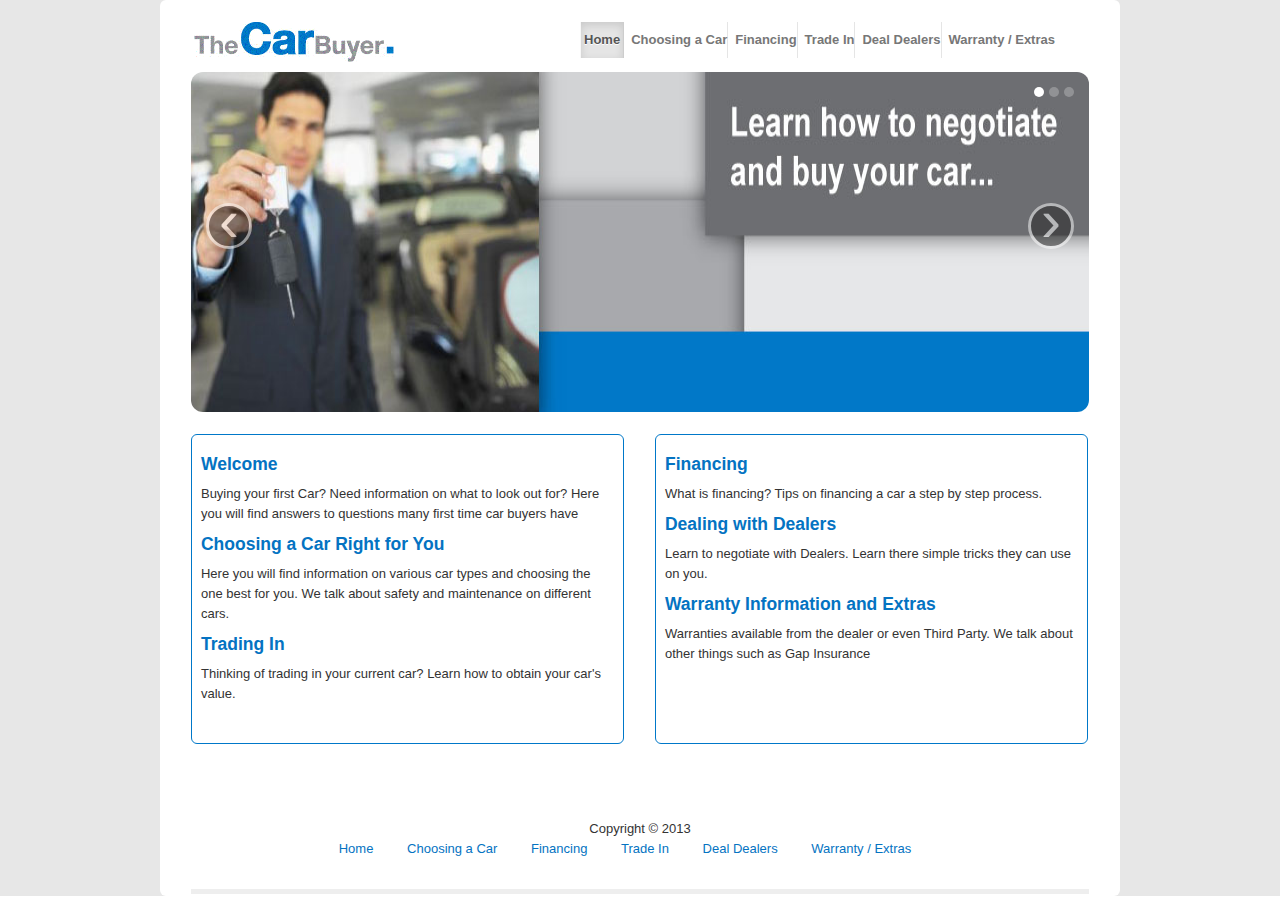
<file: index.html>
<!DOCTYPE html>
<!--[if lt IE 7]>      <html class="no-js lt-ie9 lt-ie8 lt-ie7"> <![endif]-->
<!--[if IE 7]>         <html class="no-js lt-ie9 lt-ie8"> <![endif]-->
<!--[if IE 8]>         <html class="no-js lt-ie9"> <![endif]-->
<!--[if gt IE 8]><!--> <html class="no-js"> <!--<![endif]-->
    <head>
        <meta charset="utf-8">
        <meta http-equiv="X-UA-Compatible" content="IE=edge,chrome=1">
        <title></title>
        <meta name="description" content="">
        <meta name="viewport" content="width=device-width">

     
    </style>
        
        <!-- Place favicon.ico and apple-touch-icon.png in the root directory -->

        <link rel="stylesheet" href="css/normalize.css">
        <link rel="stylesheet" href="css/main.css">
   	    <link href="css/bootstrap.css" rel="stylesheet">
        <link href="css/bootstrap-responsive.css" rel="stylesheet">
        <script src="js/vendor/modernizr-2.6.2.min.js"></script>
    </head>
    <body>
        <!--[if lt IE 7]>
            <p class="chromeframe">You are using an <strong>outdated</strong> browser. Please <a href="http://browsehappy.com/">upgrade your browser</a> or <a href="http://www.google.com/chromeframe/?redirect=true">activate Google Chrome Frame</a> to improve your experience.</p>
        <![endif]-->

        <!-- Add your site or application content here -->
        <div class="body-container">        
       		 <div class="header">
        		
           			<div class="logo" >
           				       			          			
           			</div>
           			<div class="navigation"> 
           			<div class="navbar">
      					<div class="navbar-inner">
        					<div class="container">					         	 
					         <div class="nav-collapse collapse">
            					<ul class="nav">
            						<li><img id="logo" src="img/logo5.gif" /></li>
           						   	<li class="active" ><a href="#">Home</a></li>
           						   	<li class="" ><a href="pages/choosingaCar.html">Choosing a Car </a></li>
           						   	<li class="" ><a href="pages/financing.html">Financing </a></li>
           						   	<li class="" ><a href="pages/tradein.html">Trade In </a></li>
           						   	<li class="" ><a href="pages/dealers.html">Deal Dealers</a></li>
           						   	<li class="" ><a href="pages/warranty.html">Warranty / Extras</a></li>
           						   </ul>	
              					</div><!--/.nav-collapse -->
        				   </div>
      					</div>
    				</div>
           		</div>   
        	</div>
        	
        	
        	<div class="banner" >        	
        		<div id="myCarousel" class="carousel slide">
  					<ol class="carousel-indicators" >
    				   	<li data-target="#myCarousel" data-slide-to="0" class="active"></li>
   						 <li data-target="#myCarousel" data-slide-to="1"></li>
   						 <li data-target="#myCarousel" data-slide-to="2"></li>
  					</ol>
    				<div class="carousel-inner" >
    					<div class="active item">
    					<img src="img/banner1.jpg" id="banner1"  />
    					
    					</div>
    					<div class="item"><img src="img/banner2.jpg" id="banner1" /></div>
    					<div class="item"><img src="img/banner3.jpg" id="banner1" /></div>
  					</div>
    				<a class="carousel-control left" href="#myCarousel" data-slide="prev">&lsaquo;</a>
  					<a class="carousel-control right" href="#myCarousel" data-slide="next">&rsaquo;</a>
				</div>   	
        	</div>        	       	
        
        
       <div class="bottom-links">
        <div class="bottom1">
          <h4><a href="index.html">Welcome</a></h4>
          <p> Buying your first Car? Need information on what to look out for? Here you will find  answers to questions many first time car buyers have </p>

          <h4><a href="pages/choosingaCar.html" >Choosing a Car Right for You</a></h4>
          <p> Here you will find information on various car types and choosing the one best for you. We talk about safety and maintenance on different cars.</p></p>

          <h4><a href="pages/tradein.html" >Trading In</a></h4>
          <p>Thinking of trading in your current car? Learn how to obtain your car's value.</p>
        </div>

        <div class="bottom2">
          <h4><a href="pages/financing.html" >Financing</a></h4>
         	 <p>What is financing? Tips on financing a car a step by step process.</p>
          <h4><a href="pages/dealers.html" >Dealing with Dealers</a></h4>
          <p>Learn to negotiate with Dealers. Learn there simple tricks they can use on you.</p>

          <h4><a href="pages/warranty.html" >Warranty Information and Extras</a></h4>
          <p>Warranties available from the dealer or even Third Party. We talk about other things such as Gap Insurance</p>
        </div>
        
        </div>
        <div class="footer">
        
        
        Copyright © 2013       <br />     <a href="#">Home</a>
           						   <a href="pages/choosingaCar.html">Choosing a Car </a>
           						   <a href="pages/financing.html">Financing </a>
           						   <a href="pages/tradein.html">Trade In </a>
           						   <a href="pages/dealers.html">Deal Dealers</a>
           						   <a href="pages/warranty.html">Warranty / Extras</a>
        
        
        </div>
        
        
        <hr />
        
      </div>

      




        <script>window.jQuery || document.write('<script src="js/vendor/jquery-1.9.1.min.js"><\/script>')</script>
        <script src="js/plugins.js"></script>
        <script src="js/main.js"></script>



<script src="js/jquery.js"></script>
    <script src="js/bootstrap-carousel.js"></script>
    <script src="js/bootstrap-transition.js"></script>
    <script src="js/bootstrap-alert.js"></script>
    <script src="js/bootstrap-modal.js"></script>
    <script src="js/bootstrap-dropdown.js"></script>
    <script src="js/bootstrap-scrollspy.js"></script>
    <script src="js/bootstrap-tab.js"></script>
    <script src="js/bootstrap-tooltip.js"></script>
    <script src="js/bootstrap-popover.js"></script>
    <script src="js/bootstrap-button.js"></script>
    <script src="js/bootstrap-collapse.js"></script>
    <script src="js/bootstrap-carousel.js"></script>
    <script src="js/bootstrap-typeahead.js"></script>


        
    </body>
    
    
</html>
</file>
<file: css/main.css>
/*
 * HTML5 Boilerplate
 *
 * What follows is the result of much research on cross-browser styling.
 * Credit left inline and big thanks to Nicolas Gallagher, Jonathan Neal,
 * Kroc Camen, and the H5BP dev community and team.
 */

/* ==========================================================================
   Base styles: opinionated defaults
   ========================================================================== */

html,
button,
input,
select,
textarea {
    color: #222;
}

body {
  margin: 0;
  font-family: "Helvetica Neue", Helvetica, Arial, sans-serif;
  font-size: 13px;
 
  line-height: 20px;
  color: #333333;
  background-color: #E7E7E7;
  height: 100%px;
    
}


      .body-container {
    	width: 898px;
  		border-color: black;
 		margin-left: auto;
 		margin-right: auto;
        padding-left: 31px;
 	    padding-right: 31px;
 	    padding-top: 8px ;
 	    background-color: white;
 	    border-radius: 6px 6px 6px 6px;
 	    height: 100%;
 	    
    
      }
      .header {
      	margin-top:31px;
      	margin-bottom: 8px;
      	height: 45px;
      }
      
      .banner {
      	
      	width: 898px;
      	height: 300px;
      	border-radius: 6px 6px 6px 6px;
      }
      
      .bottom-links{
		width: 898px;
  		border-color: black;
 		margin-left: auto;
 		margin-right: auto;
 	    padding-top: 31px ;	  
 	    margin-top: 31px
 	    
      	
      }
      
      
      .bottom-links .bottom1{
      	
      	margin-right: 31px;
      	width: 46%;
        float: left;
        display: table;
        margin-left: auto;
        background-color: white;
        border-radius: 6px 6px 6px 6px;
		height: 290px;
		border: solid 1px #0078c9;
		padding: 1%;
		
 	    }
      .bottom-links .bottom2{
      	
      	margin-left: 31px;
      	width: 46%;	
      	display: table;
      	background-color:white;
      	border-radius: 6px 6px 6px 6px;
     	height: 275px;
     	border: solid 1px #0078c9;
     	padding: 1%;
 		height: 290px;	
      }
      
      #logo {
      	width: 200px;
      	margin-bottom: 0px;
      	margin-right: 180px;
      }
            
      .navbar .navbar-inner {
        padding: 0;
      }
      .navbar .nav {
        margin: 0;
    	white-space:nowrap;
        width: 100%;
        display: table;
      }
      .navbar .nav li {
        float: none;
        padding: 3px;
      }
       .navbar .nav li img{
       	width:200px;
        
        
      }
      .navbar .nav li a {
        font-weight: bold;
        text-align: center;
        border-left: 1px solid rgba(255,255,255,.75);
        border-right: 1px solid rgba(0,0,0,.1);
      }
      .navbar .nav li:first-child a {
        border-left: 0;
        border-radius: 3px 0 0 3px;
      }
      .navbar .nav li:last-child a {
        border-right: 0;
        border-radius: 0 3px 3px 0;
      }
      
          @media (max-width: 979px) {}

      .container.navbar-wrapper {
        margin-bottom: 0;
        width: auto;
      }
      .navbar-inner {
        border-radius: 0;
        margin: -20px 0;
      }
      
      .content-nav{
      	background-color: #E7E7E7;
		height: 250px;
		width: 297px;
		margin-right: 31px;
		float: left;
      	border-radius: 12px 12px 12px 12px;	
  		padding-top: 3px;
  		position: fixed;
      	
      }
      
      .content-nav li{
      	background-color: white;
      	color: blue;
      	padding: 9px;
      	font-size: 14px;
      	border: 2px;
      	border-color: #E7E7E7;
      	margin: 3px;
      	


      	
      }
      
      
      .content-text{
      	width: 562px;
		background-color: white;
		height: auto;
		float: right;
		border-radius: 12px 12px 12px 12px;
      }
      
      .content-text p{
      	
      	font-size: 16pt;
      	line-height: 26px;
      	
      }
      
      
      .content-text h1{
      	
      	font-size: 34pt;

      	      	
      	
      }
      
            .content-text h2{
      	
      	font-size: 30pt;
		color: #0078c9;
      	      	
      	
      }
      
            .content-text h3{
      	
      	font-size: 26pt;

      	      	
      	
      }
      
            .content-text h4{
      	
      	font-size: 22pt;

      	      	
      	
      }
      
            .content-text h5{
      	
      	font-size: 18pt;

            }
      .content-text ul{
      	
      	font-size: 14pt;
      	line-height: 26px;
      	
      }
      	
      
      
            .content-text h6{
      	
      	font-size: 18pt;

      	      	
      	
      }
      .icon-chevron-right{
      	float:right;
      }
      
      .footer {
      	text-align: center;
      	margin-top: 75px;
      	margin-bottom: 30px;
      	

      	
      }
      .footer a{
padding-right: 30px;
      	

      	
      }

/*
 * Remove text-shadow in selection highlight: h5bp.com/i
 * These selection rule sets have to be separate.
 * Customize the background color to match your design.
 */

:-moz-selection {
    background: #b3d4fc;
    text-shadow: none;
}

::selection {
    background: #b3d4fc;
    text-shadow: none;
}

/*
 * A better looking default horizontal rule
 */

hr {
    display: block;
    height: 1px;
    border: 0;
    border-top: 1px solid #ccc;
    margin: 1em 0;
    padding: 0;
}

/*
 * Remove the gap between images and the bottom of their containers: h5bp.com/i/440
 */

img {
    vertical-align: middle;
}

/*
 * Remove default fieldset styles.
 */

fieldset {
    border: 0;
    margin: 0;
    padding: 0;
}

/*
 * Allow only vertical resizing of textareas.
 */

textarea {
    resize: vertical;
}

/* ==========================================================================
   Chrome Frame prompt
   ========================================================================== */

.chromeframe {
    margin: 0.2em 0;
    background: #ccc;
    color: #000;
    padding: 0.2em 0;
}

/* ==========================================================================
   Author's custom styles
   ========================================================================== */

















/* ==========================================================================
   Helper classes
   ========================================================================== */

/*
 * Image replacement
 */

.ir {
    background-color: transparent;
    border: 0;
    overflow: hidden;
    /* IE 6/7 fallback */
    *text-indent: -9999px;
}

.ir:before {
    content: "";
    display: block;
    width: 0;
    height: 150%;
}

/*
 * Hide from both screenreaders and browsers: h5bp.com/u
 */

.hidden {
    display: none !important;
    visibility: hidden;
}

/*
 * Hide only visually, but have it available for screenreaders: h5bp.com/v
 */

.visuallyhidden {
    border: 0;
    clip: rect(0 0 0 0);
    height: 1px;
    margin: -1px;
    overflow: hidden;
    padding: 0;
    position: absolute;
    width: 1px;
}

/*
 * Extends the .visuallyhidden class to allow the element to be focusable
 * when navigated to via the keyboard: h5bp.com/p
 */

.visuallyhidden.focusable:active,
.visuallyhidden.focusable:focus {
    clip: auto;
    height: auto;
    margin: 0;
    overflow: visible;
    position: static;
    width: auto;
}

/*
 * Hide visually and from screenreaders, but maintain layout
 */

.invisible {
    visibility: hidden;
}

/*
 * Clearfix: contain floats
 *
 * For modern browsers
 * 1. The space content is one way to avoid an Opera bug when the
 *    `contenteditable` attribute is included anywhere else in the document.
 *    Otherwise it causes space to appear at the top and bottom of elements
 *    that receive the `clearfix` class.
 * 2. The use of `table` rather than `block` is only necessary if using
 *    `:before` to contain the top-margins of child elements.
 */

.clearfix:before,
.clearfix:after {
    content: " "; /* 1 */
    display: table; /* 2 */
}

.clearfix:after {
    clear: both;
}

/*
 * For IE 6/7 only
 * Include this rule to trigger hasLayout and contain floats.
 */

.clearfix {
    *zoom: 1;
}

/* ==========================================================================
   EXAMPLE Media Queries for Responsive Design.
   These examples override the primary ('mobile first') styles.
   Modify as content requires.
   ========================================================================== */

@media only screen and (min-width: 35em) {
    /* Style adjustments for viewports that meet the condition */
}

@media print,
       (-o-min-device-pixel-ratio: 5/4),
       (-webkit-min-device-pixel-ratio: 1.25),
       (min-resolution: 120dpi) {
    /* Style adjustments for high resolution devices */
}

/* ==========================================================================
   Print styles.
   Inlined to avoid required HTTP connection: h5bp.com/r
   ========================================================================== */

@media print {
    * {
        background: transparent !important;
        color: #000 !important; /* Black prints faster: h5bp.com/s */
        box-shadow: none !important;
        text-shadow: none !important;
    }

    a,
    a:visited {
        text-decoration: underline;
    }

    a[href]:after {
        content: " (" attr(href) ")";
    }

    abbr[title]:after {
        content: " (" attr(title) ")";
    }

    /*
     * Don't show links for images, or javascript/internal links
     */

    .ir a:after,
    a[href^="javascript:"]:after,
    a[href^="#"]:after {
        content: "";
    }

    pre,
    blockquote {
        border: 1px solid #999;
        page-break-inside: avoid;
    }

    thead {
        display: table-header-group; /* h5bp.com/t */
    }

    tr,
    img {
        page-break-inside: avoid;
    }

    img {
        max-width: 100% !important;
    }

    @page {
        margin: 0.5cm;
    }

    p,
    h2,
    h3 {
        orphans: 3;
        widows: 3;
    }

    h2,
    h3 {
        page-break-after: avoid;
    }
}
</file>
